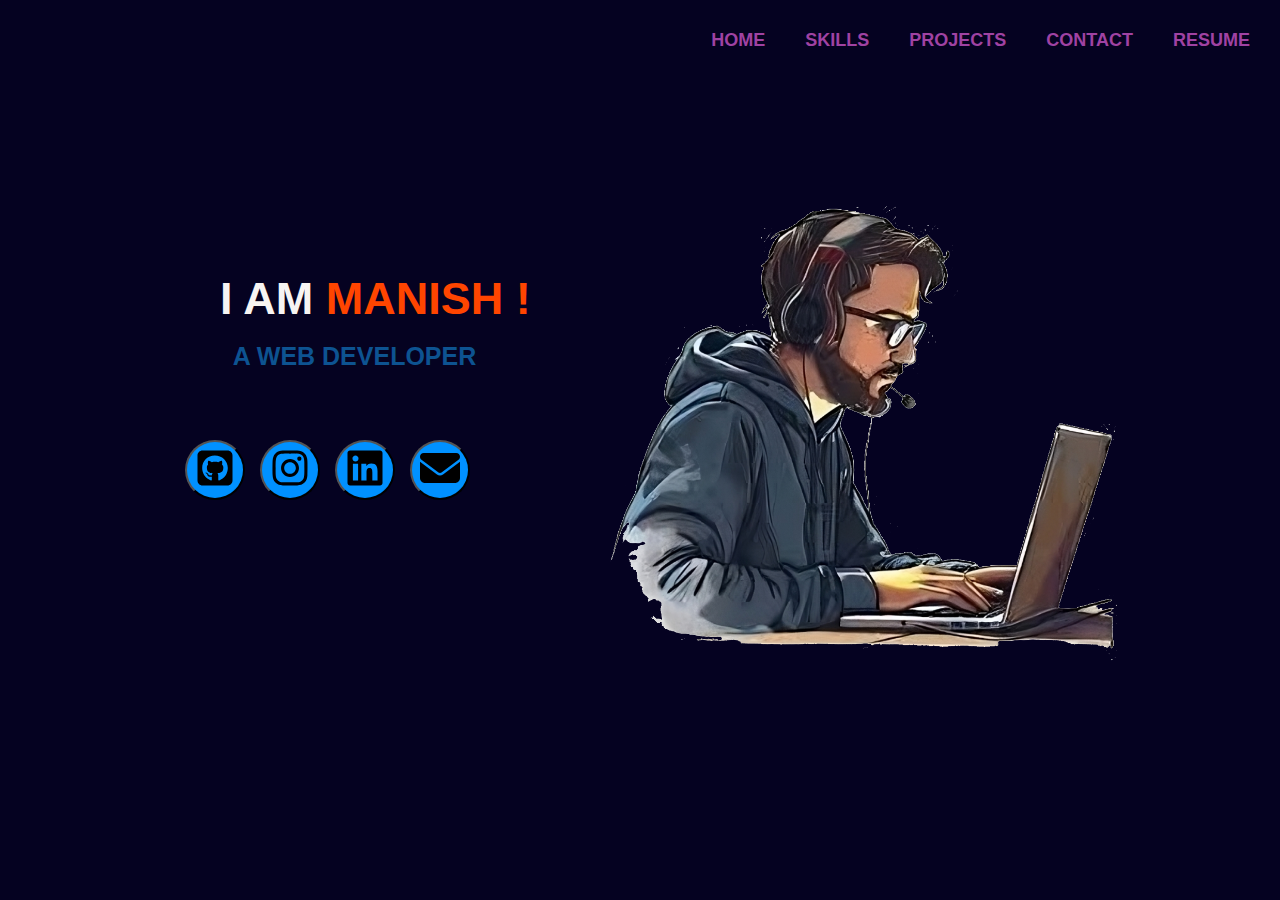
<file: html/index.html>
<!DOCTYPE html>
<html lang="en">
  <head>
    <meta charset="UTF-8" />
    <meta name="viewport" content="width=device-width, initial-scale=1.0" />
    <link rel="stylesheet" href="../css/style.css" />
    <title>Portfolio</title>
  </head>
  <body class="body1">
    
    
    <div class="header">
      <a href="./"><span>HOME</span></a>
      <a href="./skill.html"><span>SKILLS</span></a>
      <a href="./project.html"><span>PROJECTS</span></a>
      <a href="./contact.html"><span>CONTACT</span></a>
      <a href="./resume.html"><span>RESUME</span></a>
    </div>

    <div class="section">
      <div class="left">
        <h1>
          I AM <span class="custom-name"> MANISH !</span>
        </h1>
        <h3>A WEB DEVELOPER</h3>
        <div class="tool2">
          <button><a href="https://github.com/Mani-x-sh"><img src="../image/github.svg"></a></button>
          <button><img src="../image/insta.svg"></button>
          <button><a href="https://www.linkedin.com/in/manish-raj-3ab58528a?utm_source=share&utm_campaign=share_via&utm_content=profile&utm_medium=android_app"><img src="../image/linkedin.svg"></a></button>
          <button><img src="../image/mail.svg"></button>
        </div>
      </div>

      <div class="right">
        <img src="../image/coder1.png" />
      </div>
    </div>
  </body>
</html>
</file>
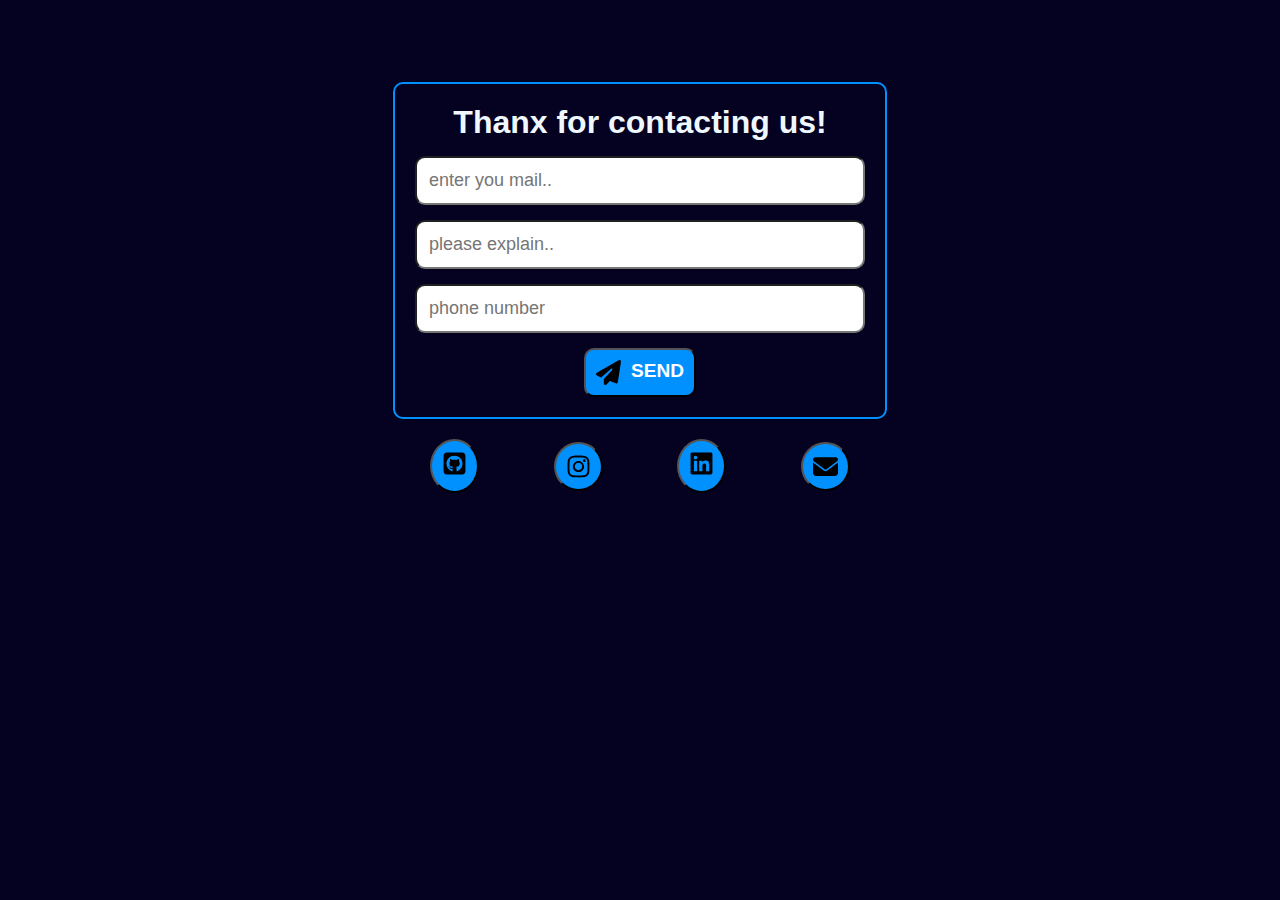
<file: html/contact.html>
<!DOCTYPE html>
<html lang="en">
<head>
  <meta charset="UTF-8">
  <meta name="viewport" content="width=device-width, initial-scale=1.0">
  <title>Document</title>
  <link rel="stylesheet" href="../css/contact.css">
</head>
<body class="body3">
  <div class="parent-div">
    <form >
      <h1>Thanx for contacting us!</h1>
      <input type="mail" placeholder="enter you mail..">
      <input type="text-area" placeholder="please explain..">
      <input type="number" placeholder="phone number">
      <button type="submit" ><img src="../image/send.svg">SEND</button>
    </form>
    <div class="tool">
      <button><a href="https://github.com/Mani-x-sh"><img src="../image/github.svg"></a></button>
      <button><img src="../image/insta.svg"></button>
      <button><a href="https://www.linkedin.com/in/manish-raj-3ab58528a?utm_source=share&utm_campaign=share_via&utm_content=profile&utm_medium=android_app"><img src="../image/linkedin.svg"></a></button>
      <button><img src="../image/mail.svg"></button>
    </div>
  </div>
</body>
</html>
</file>
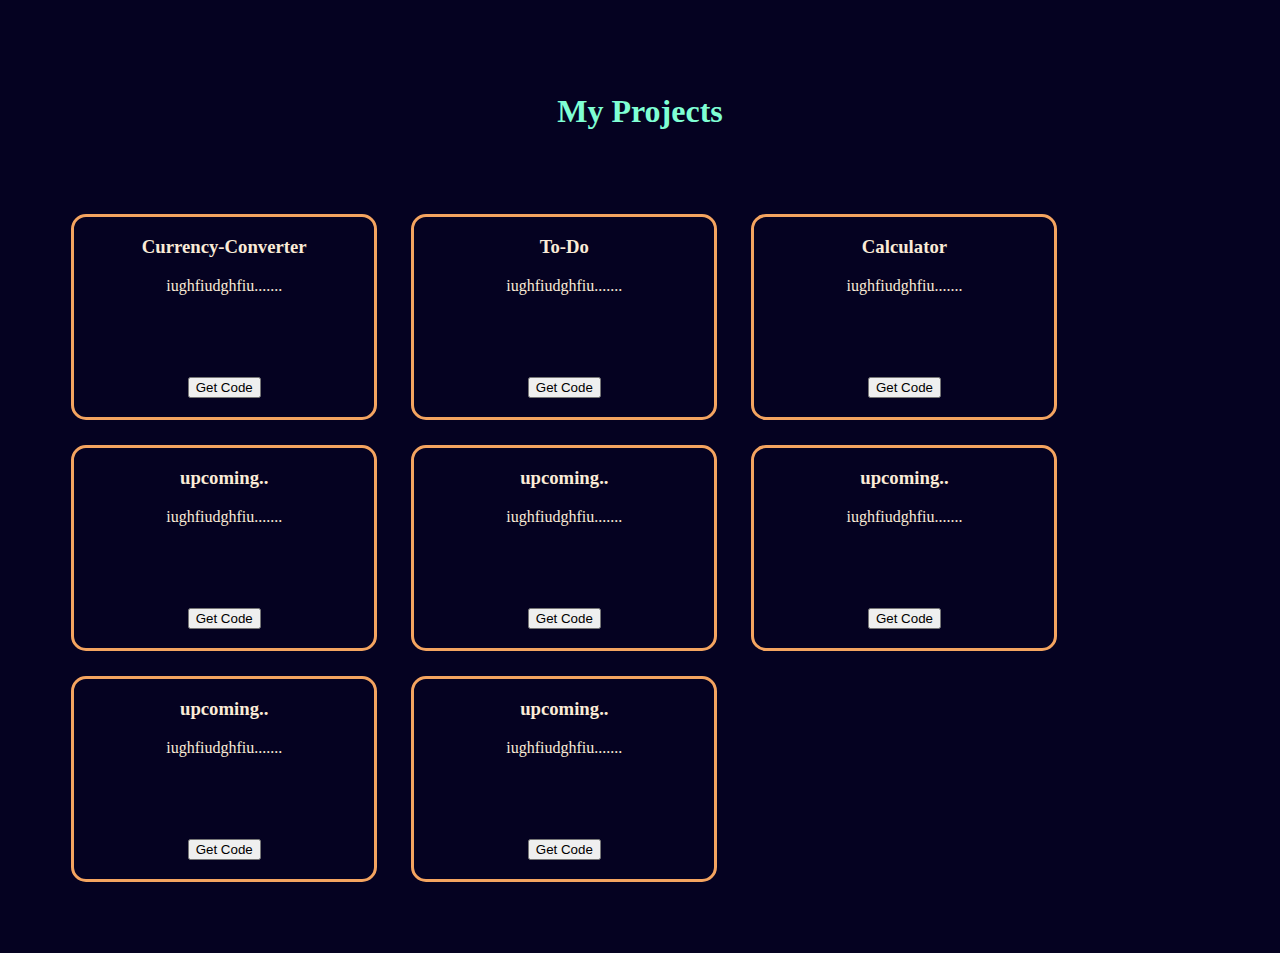
<file: html/project.html>
<!DOCTYPE html>
<html lang="en">
<head>
  <meta charset="UTF-8">
  <meta name="viewport" content="width=device-width, initial-scale=1.0">
  <title>PROJECTS</title>
  <link rel="stylesheet" href="../css/project.css">
</head>
<body>
  <div class="project-heading">
    <h1>My Projects</h1>
  </div>

  <div class="project-container">


    <div class="project">
      <h3>Currency-Converter</h3>
      <p>iughfiudghfiu.......</p>
      <button class="project-button">Get Code</button>
    </div>

    <div class="project">
      <h3>To-Do</h3>
      <p>iughfiudghfiu.......</p>
      <button class="project-button">Get Code</button>
    </div>

    <div class="project">
      <h3>Calculator</h3>
      <p>iughfiudghfiu.......</p>
      <button class="project-button">Get Code</button>
    </div>

    <div class="project">
      <h3>upcoming..</h3>
      <p>iughfiudghfiu.......</p>
      <button class="project-button">Get Code</button>
    </div>

    <div class="project">
      <h3>upcoming..</h3>
      <p>iughfiudghfiu.......</p>
      <button class="project-button">Get Code</button>
    </div>

    <div class="project">
      <h3>upcoming..</h3>
      <p>iughfiudghfiu.......</p>
      <button class="project-button">Get Code</button>
    </div>

    <div class="project">
      <h3>upcoming..</h3>
      <p>iughfiudghfiu.......</p>
      <button class="project-button">Get Code</button>
    </div>
    
    <div class="project">
      <h3>upcoming..</h3>
      <p>iughfiudghfiu.......</p>
      <button class="project-button"  >Get Code</button>
    </div>
  
  </div>
  
</body>
</html>
</file>
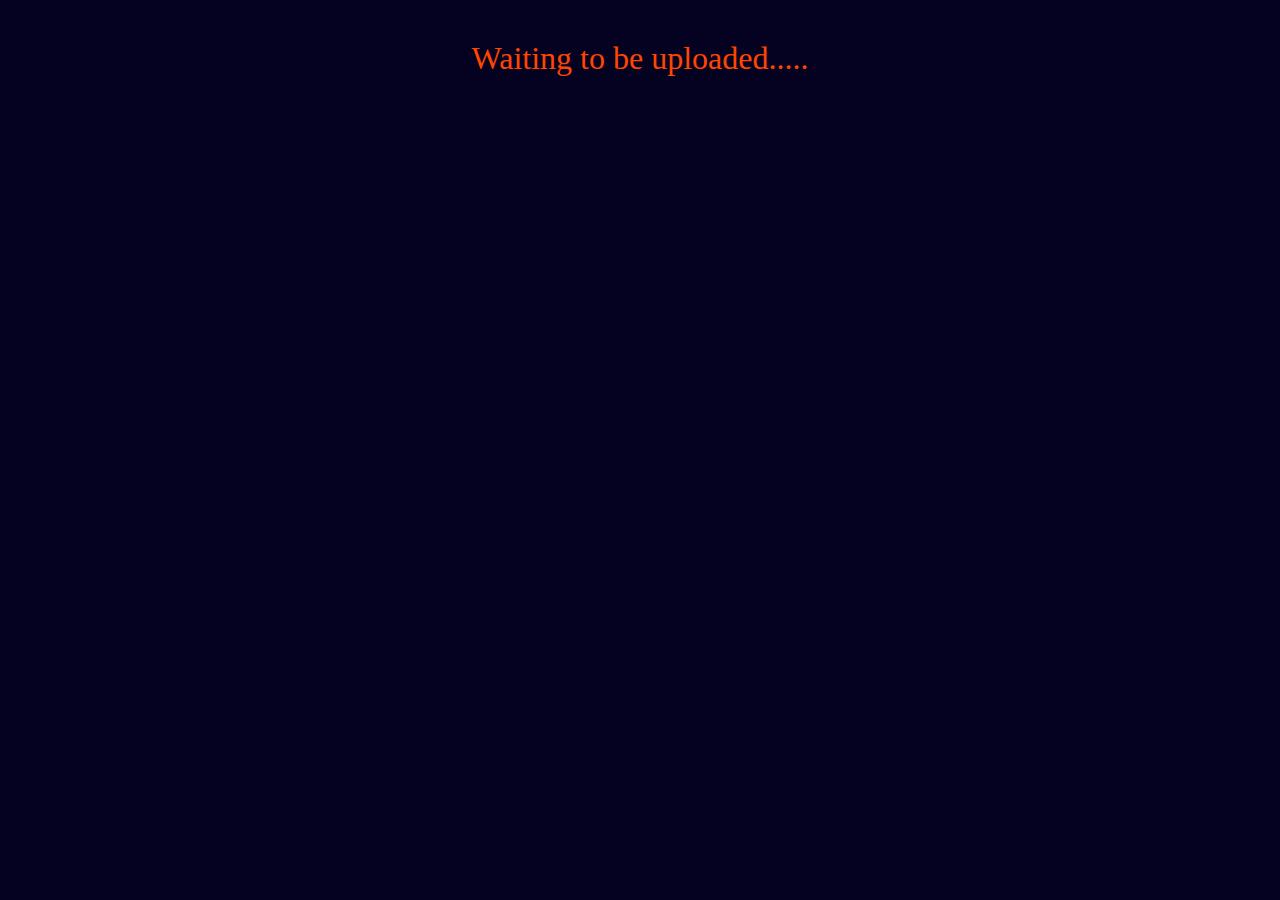
<file: html/resume.html>
<!DOCTYPE html>
<html lang="en">
<head>
  <meta charset="UTF-8">
  <meta name="viewport" content="width=device-width, initial-scale=1.0">
  <link rel="stylesheet" href="../css/resume.css">
  <title>Resume</title>
</head>
<body>
  <div class="resume">

    <p>Waiting to be uploaded.....</p>

    <!-- <object type="application/pdf" data="../src/resume.pdf" >Waiting to be uploaded... </object> -->

  </div>
  
</body>
</html>
</file>
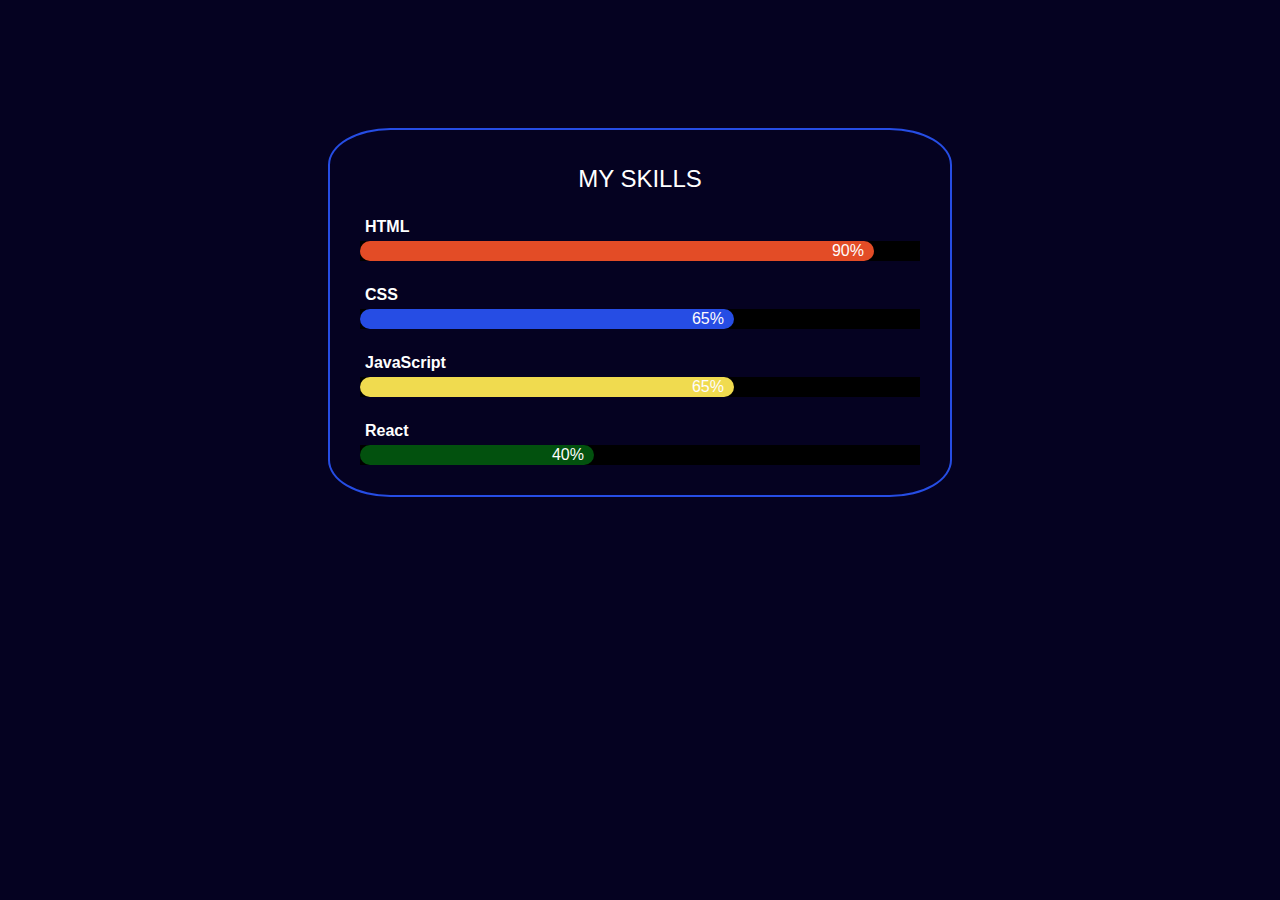
<file: html/skill.html>
<!DOCTYPE html>
<html lang="en">
<head>
  <meta charset="UTF-8">
  <meta name="viewport" content="width=device-width, initial-scale=1.0">
  <title>SKILLS</title>
  <link rel="stylesheet" href="../css/skill.css">
</head>
<body class="body2">
<div class="main-container">
  <p>MY SKILLS</p>

  <div class="skill"> 
    <div class="skill-name"><img href="../image/html.png">HTML</div>
    <div class="progress-bar">
      <div class="progress html">90%</div> 
    </div>
  </div> 

  <div class="skill">
    <div class="skill-name"><img href="../image/css.png">CSS</div>
    <div class="progress-bar"> 
      <div class="progress css">65%</div>
    </div>
  </div>

  <div class="skill">
    <div class="skill-name"><img href="../image/js.png">JavaScript</div>
    <div class="progress-bar"> 
      <div class="progress javascript">65%</div>
    </div>
  </div>

  <div class="skill">
    <div class="skill-name"><React><img href="../image/react.png">React</div>
    <div class="progress-bar">
      <div class="progress react">40%</div>
    </div>
  </div>  

</div>    
</body>
</html>
</file>
<file: css/style.css>
*{
    margin: 0;
    padding: 0;
}
.body1{
    background-color: rgb(5, 2, 33);
    font-family:Arial, Helvetica, sans-serif;
    display: flex;
    flex-direction: column;
}
.section{
    display: flex;
    justify-content: space-around;
    margin-top: 5%;
}

.left{
    padding-top: 10%;
    width: 900px;
}
img{
    width: 80%;   
}
h1{
    color: rgb(247, 244, 242);
    position: relative;
    animation: mymove 2s  ease;
    left : 220px;
    font-size: 45px;
    
}

/* h1 anmimation here.... */

@keyframes mymove {
    0% {
        left : -240px;
        
        /* transform : rotate(0deg); */
    }
   
    100% {
        left : 220px;
       
        /* transform : rotate(360deg); */
    }
}
.custom-name{
    color:orangered;
}
 h3{ 
    font-size: 25px;
    margin-top: 3%;
    padding-left: 40%;
    color:rgb(13, 83, 145);
}
.header {
    color:rgb(160, 66, 163);
    padding:30px;
    display: flex;
    gap: 40px;
    font-size: large;
    justify-content: end;
    font-weight:bold;
}
.header a{
    color:rgb(160, 66, 163);
    text-decoration: none;
}
.header span:hover{
    color :rgb(246, 6, 254);
    transition : 0.5s;
    cursor: pointer;
    background-color: rgb(16, 2, 2);   
}
.tool2{
    display: flex;
    margin-left:30%;
    margin-top: 10%;
    padding: 10px;
    gap:15px;
}
.tool2 button{
    
    background-color: rgb(0, 145, 255);;
    width: 60px;
    height: 60px;
    border-radius: 50%;
}
.tool2 button img{
    width: 40px;
    height:40px;
}
</file>
<file: css/contact.css>
.body3{
  display:flex ;
  align-items: center;
  justify-content: center;
  background-color:  rgb(5, 2, 33);
}
h1{
  color: aliceblue;
  font-family: arial;
  margin : auto;
}
form{
  display: flex;
  flex-direction: column;
  gap: 15px;
  margin-top: 15%;
  padding: 20px;
  width: 450px;
  height: fit-content;
  border : 2px solid rgb(0, 145, 255);
  border-radius: 10px;
}
form input{
  font-size: large;
  padding : 12px;
  border-radius: 10px;
}
button{
  display: flex;
  width:fit-content;
  margin: auto;
  color : white;
  background-color: rgb(0, 145, 255);
  padding: 10px;
  border-radius: 10px;
  font-weight: bold;
  font-size: 19px;
  gap: 10px;
} 
 button img{
  width: 25px;
  height: 25px;
  color:white;
}
/* @keyframes send-btn {
  0%{
    bottom: 0px;
    right:0px;
  }
  100%{
   bottom :200px;
   right:0px;
  }
  
} */

.parent-div{
  display: flex;
  flex-direction: column;
}
.tool{
  margin-top: 20px;
  display:flex;
}
.tool button{
  border-radius: 50%;
  
}
</file>
<file: css/project.css>
body{
  display: flex;
  justify-content: center;
  align-items: center;
  flex-direction: column;
  background-color:rgb(5, 2, 33);

}
.project-heading{
  color: aquamarine;
  margin-top: 5%;
}
.project-container{
  /* background-color: aqua; */
  color:antiquewhite;
  display:flex ;
  flex-direction: row;
  width:auto;
  /* margin:5%; */
  padding: 5%;
  gap: 3%;
  row-gap:25px ;
  flex-wrap:wrap;
}
.project{
  position: relative;
  width: 300px;
  height:200px;
  /* background-color: green; */
  border: 3px solid sandybrown;
  border-radius: 15px 15px 15px 15px;
  text-align: center;
  animation: drop ease 0.9s;
}

@keyframes drop 
{
   0%
    {
     transform: translateY(-100%);
     } 

   100%
    {
       transform: translateY(0%);
     }
}

.project:hover{
  margin-top: -10px;
}
.project-button{
  /* width:100%; */
  position:relative;
 margin-top:22%;
}
</file>
<file: css/resume.css>
body{
  display: flex;
  justify-content: center;
  align-items: center;
  background-color:  rgb(5, 2, 33);
  
}
.resume{
 
 width: 900px;
 height: 700px;
 
}
p{
  text-align: center  ;
  font-size: xx-large;
 color:orangered;
}
object{
  width: 900px;
  height: 800px;
  
}
</file>
<file: css/skill.css>
*{
  margin: 0;
  padding: 0;
}
.body2
{
font-family: Arial, sans-serif;
display: flex;
justify-content: center;
align-items: center;
background-color: rgb(5, 2, 33);
} 
.main-container
{
padding:10px;
margin-top:10%;
background-color:rgb(5, 2, 33);
width:600px;
border: 2px solid #264de4;
border-radius: 10%;

}
p{
  text-align: center;
  margin-top:25px;
  color: #ffffff;
  font-size: x-large;
}
.skill
{
  margin: 20px ;
} 
.skill-name
{
  color: #ffffff;
  padding: 5px;
  font-weight: bold;
}
.progress-bar
{
  width:100%;
  background-color:#000;
  overflow: hidden;
}
.progress
{
  position: relative;
  animation:show ease 1s;
  overflow: hidden;
  height: 20px;
  border-radius: 25px;
  text-align: right;
  padding-right: 10px;
  color: rgb(254, 252, 252);
  line-height: 20px;
} 
@keyframes show{
  0%{
   left :-100%;
  }
  100%{
   left:0%;
  }
}
.html{
  background-color: #e34c26;
  width: 90%;
}
.css
{
  background-color: #264de4;
  width: 65%;
}
.javascript
{
  background-color: #f0db4f;
  width: 65%;
} 
.react{
  background-color: #02510e;
  width: 40%;
}
</file>
